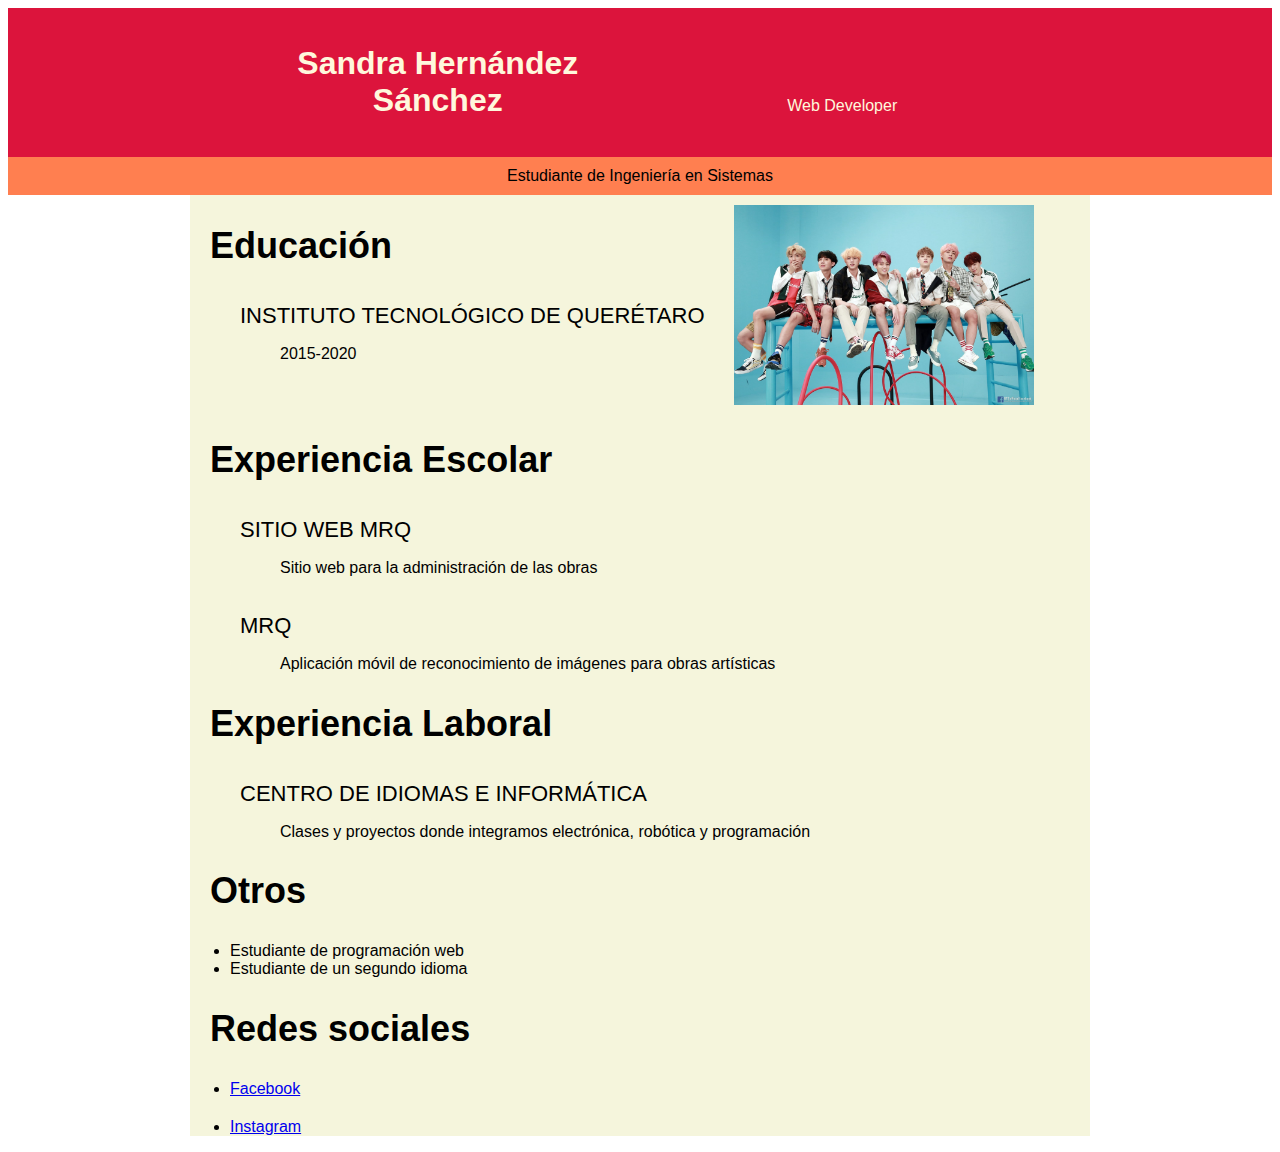
<file: CursoFrontend/CV/index.html>
<!DOCTYPE html>
<html lang="en">
<head>
    <meta charset="UTF-8">
    <meta name="description" content="Desarrollador web, ingeniera en Sistemas del ITQ">
    <meta name="viewport" content="width=device-width, initial-scale=1.0">
    <title>Cv de Sandra uwu</title>


</head>
<body style="font-family: 'Franklin Gothic Medium', 'Arial Narrow', Arial, sans-serif;">
    <header style="background-color: crimson; color: cornsilk; text-align: center; padding: 16px;">
        
        <h1 style="display:inline-block;width:400px; font-weight: 600;">Sandra Hernández Sánchez</h1>
        <p style="display:inline-block;width:400px;font-weight: 400;"> Web Developer</p>
    </header>
    <div class="" style="background-color: coral; color: black; text-align: center;padding: 10px;">
        Estudiante de Ingeniería en Sistemas
    </div>

    <section>
        <div style="width: 900px;background-color: beige;margin-left:auto;margin-right:auto;">
            <div style="display: inline-block;width: 60%; vertical-align: top;">
                
                <h2 style="font-size: 36px;font-weight:700; margin-left: 20px;">Educación</h2>
                    <div>
                        <dl style="margin-left: 50px;">
                            <dt style="font-size: 22px;text-transform: uppercase;margin-top: 36px;margin-bottom: 16px;">Instituto Tecnológico de Querétaro</dt>
                            <dd>2015-2020</dd>
                        </dl>
                    </div>  
            </div>

            <div style=" margin-top: 10px; display: inline-block;width: 20%;">
                <img src="imagenes/bts.jpg" width="300" >
            </div>

            <div >
                <h2 style="font-size: 36px;font-weight:700;margin-left: 20px;">Experiencia Escolar</h2>
                    <div>
                        <dl style="margin-left: 50px;">
                            <dt style="font-size: 22px;text-transform: uppercase;margin-top: 36px;margin-bottom: 16px;">Sitio Web MRQ</dt>
                            <dd>Sitio web para la administración de las obras</dd>
                            <dt style="font-size: 22px;text-transform: uppercase;margin-top: 36px;margin-bottom: 16px;">MRQ</dt>
                            <dd>Aplicación móvil de reconocimiento de imágenes para obras artísticas</dd>
                        </dl>
                    </div>  
            </div>
          
            <div>
                <h2 style="font-size: 36px;font-weight:700;margin-left: 20px;" >Experiencia Laboral</h2>
                    <div>
                        <dl style="margin-left: 50px;">
                            <dt style="font-size: 22px;text-transform: uppercase;margin-top: 36px;margin-bottom: 16px;">Centro de Idiomas e Informática</dt>
                            <dd>Clases y proyectos donde integramos electrónica, robótica y programación</dd>
                        </dl>
                    </div>  
            </div>

            <div>
                <h2 style="font-size: 36px;font-weight:700;margin-left: 20px;" >Otros</h2>
                    <div>
                        <ul>
                            <li>Estudiante de programación web</li>
                            <li>Estudiante de un segundo idioma</li>
                        </ul>
                    </div>  
            </div>

            <div>
                <h2 style="font-size: 36px;font-weight:700;margin-left: 20px;" >Redes sociales</h2>
                    <div>
                        <ul>
                            <li style="margin-top: 20px;">
                            <a href="https://www.facebook.com/sandra.kruspe.7" target="_blank">Facebook</a>
                            </li>
                            <li style="margin-top: 20px;">
                            <a href="https://www.instagram.com/sandrakruspe/?hl=es-la" target="_blank">Instagram</a>
                            </li>
                        </ul>
                    </div>  
            </div>
        </div>
    </section>
</body>
</html>
</file>
